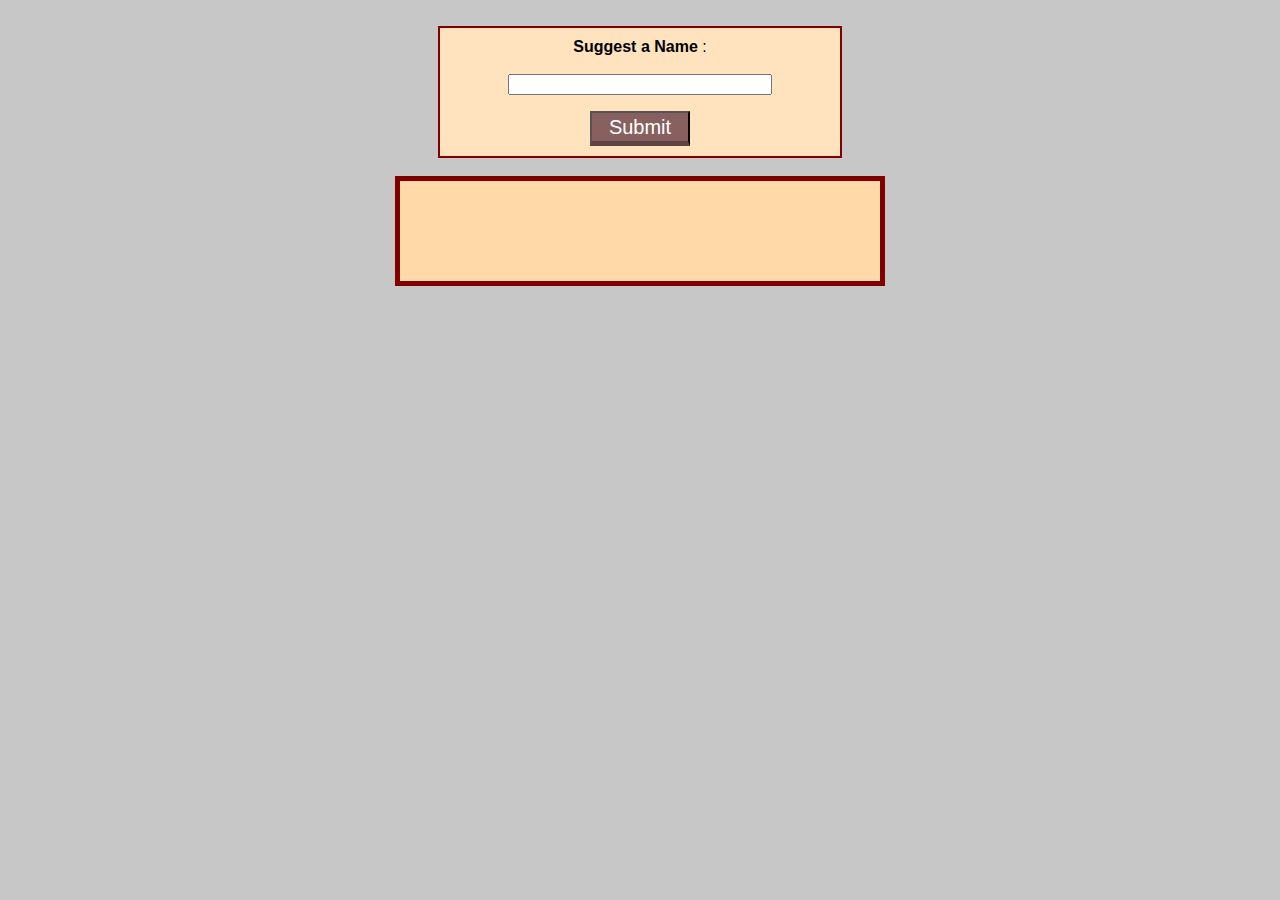
<file: index.html>
<!DOCTYPE html>
<html lang="en">

<head>
    <link rel="stylesheet" ,type="text/css" href="suggestName.css">
    <meta charset="UTF-8">
    <meta http-equiv="X-UA-Compatible" content="IE=edge">
    <meta name="viewport" content="width=device-width, initial-scale=1.0">
    <title>Word Cloud</title>
</head>
<body>
    <br>
    <div class="theform">
        <form name="myForm">
            <label for="fname" id="sugtitle"> <b> Suggest a Name</b> :</label>
            <br> <br>
            <input type="text" name="sugName" oninput="validationName()" id="SugName">
            <br>
            <p id="nameValidation"></p>
            <input id=button type="button" value="Submit" onclick=submitfun(),validateForm()>
        </form>
    </div>
    <br>
    <div id="suggestNameCloud"></div>
    <div class="bigcontainer">
        <div class="container">
        </div>
    </div>

</body>

</html>
<script src="suggestName.js"></script>
</file>
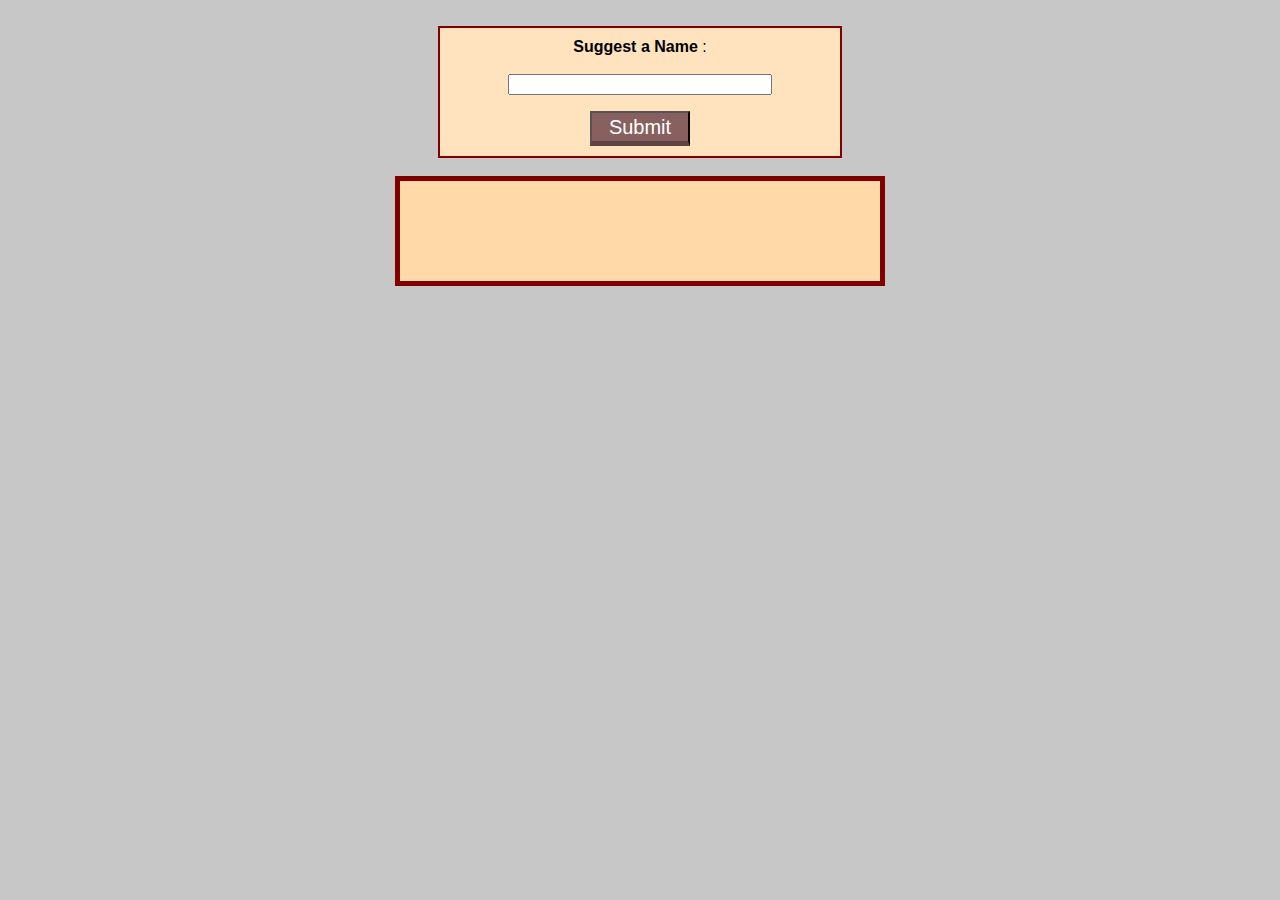
<file: suggestName.html>
<!DOCTYPE html>
<html lang="en">

<head>
    <link rel="stylesheet" ,type="text/css" href="suggestName.css">
    <meta charset="UTF-8">
    <meta http-equiv="X-UA-Compatible" content="IE=edge">
    <meta name="viewport" content="width=device-width, initial-scale=1.0">
    <title>Word Cloud</title>
</head>

<body>
    <br>
    <div class="theform">
        <form name="myForm">
            <label for="fname" id="sugtitle"> <b> Suggest a Name</b> :</label>
            <br> <br>
            <input type="text" name="sugName" oninput="validationName()" id="SugName">
            <br>
            <p id="nameValidation"></p>
            <input id=button type="button" value="Submit" onclick=submitfun(),validateForm()>
        </form>
    </div>
    <br>
    <div id="suggestNameCloud"></div>
    <div class="bigcontainer">
        <div class="container">
        </div>
    </div>

</body>

</html>
<script src="suggestName.js"></script>
</file>
<file: suggestName.css>
.word {
    margin: 0%;
    padding: 0%;
    border: 0cm;
    display: inline;
    font-family: 'Trebuchet MS', 'Lucida Sans Unicode', 'Lucida Grande', 'Lucida Sans', Arial, sans-serif;
    font-weight: 530;
    line-height: 90%;
    text-align: center;
}
.container {
    margin: auto;
    width: 30%;
    height: 70%;
    padding: 50px;
    text-align: center;
    background-color: rgb(255, 217, 167);
    border: 5px solid maroon;
}

.theform {
    margin: auto;
    width: 30%;
    padding: 10px;
    text-align: center;
    background-color: rgb(255, 227, 191);
    border: 2px solid maroon;
}
#SugName{
    width: 20vw;
    height: auto;
}
#sugtitle{
    font-family:Verdana, Geneva, Tahoma, sans-serif;
}
#button{
    width: 100px;
    height: 35px;
    color: white;
    font-family: 'Franklin Gothic Medium', 'Arial Narrow', Arial, sans-serif;
    background-color: rgb(136, 96, 96);
    border-bottom: 5px solid rgb(95, 66, 66);
    font-size: 20px;
}
.container p {
    color: aqua;
    padding: 0%;
    margin: 0%;
    word-spacing: -5px;
}


html {
    background-color: rgb(199, 199, 199);
}
</file>
